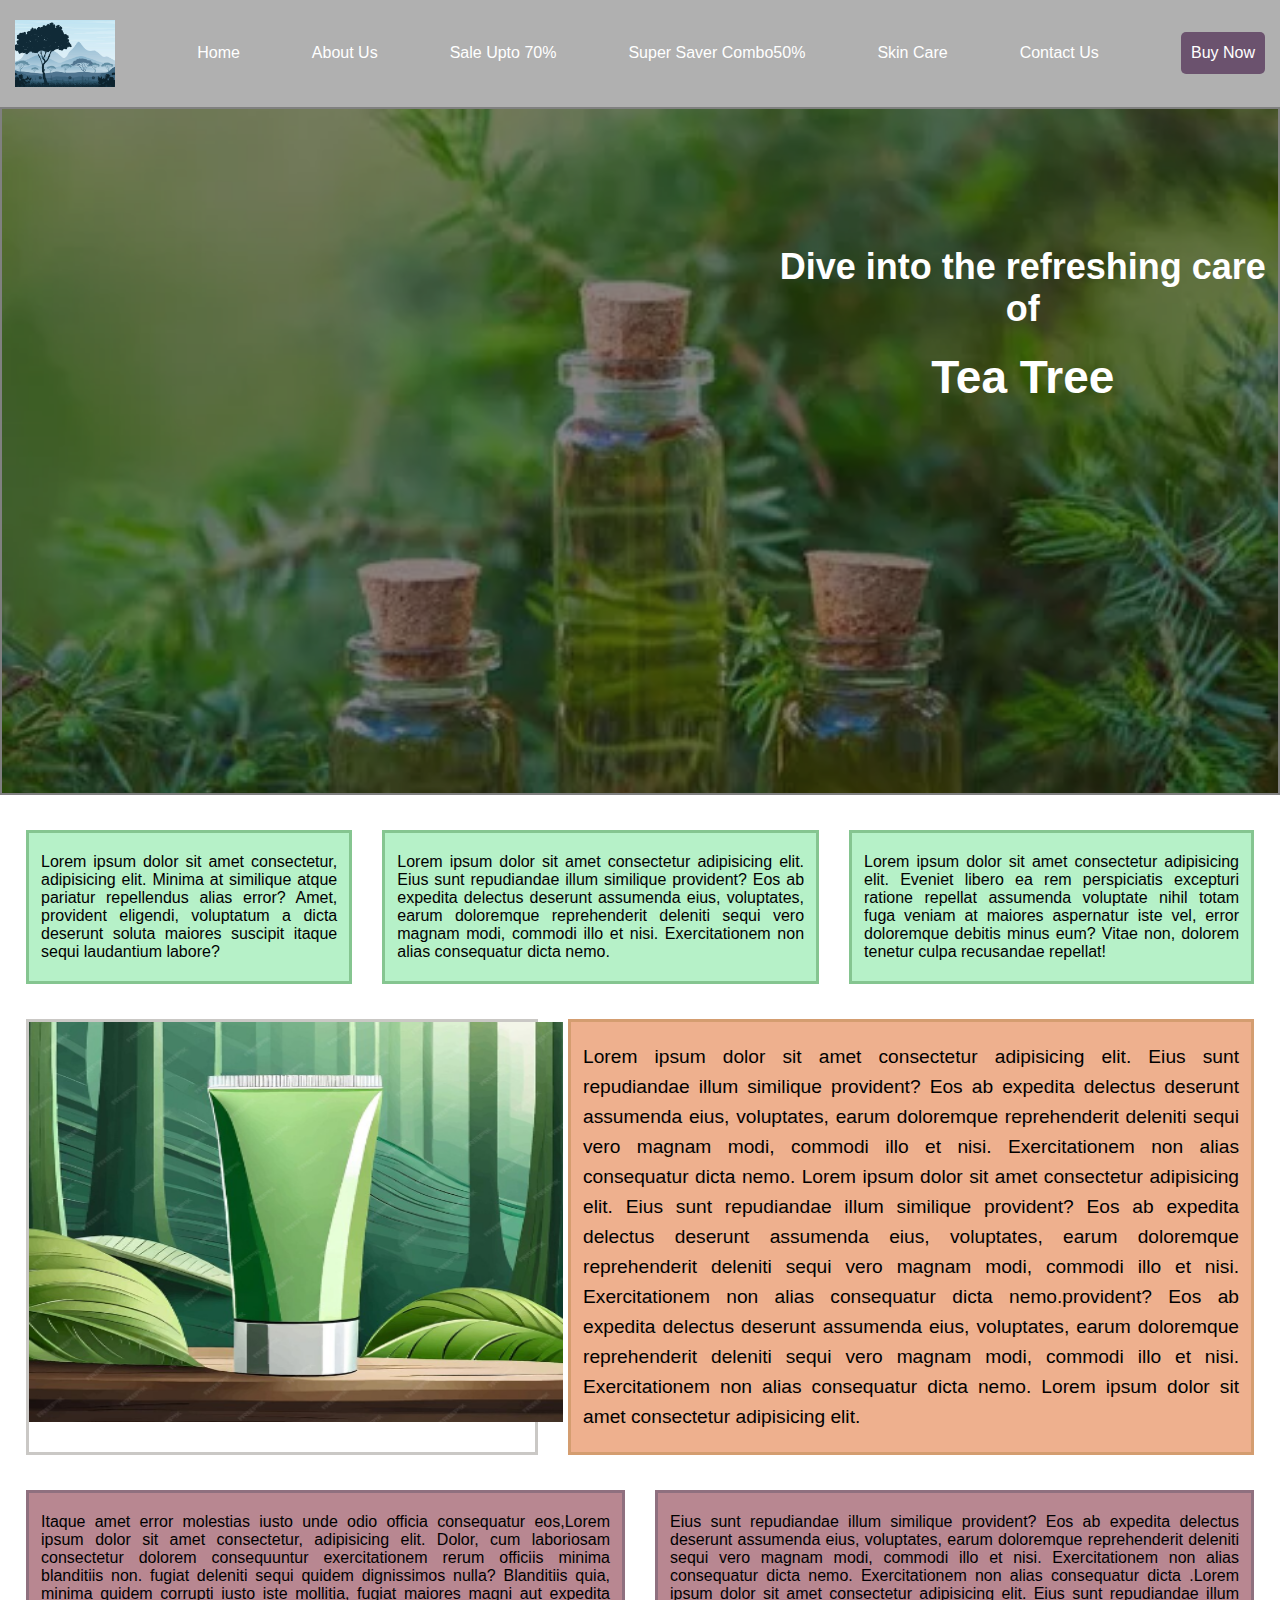
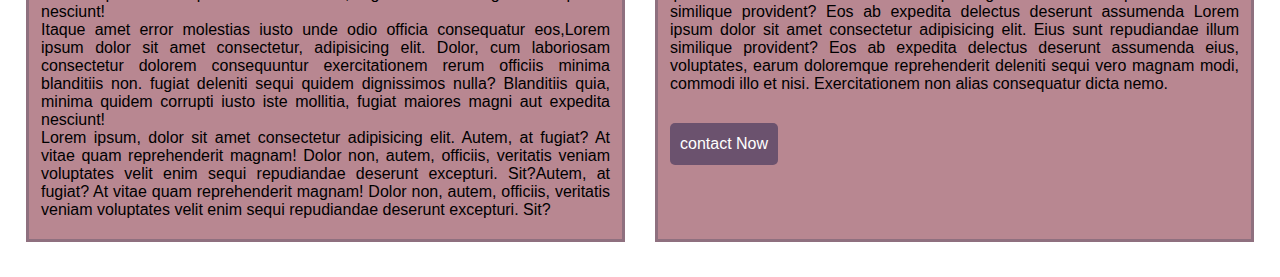
<file: index.html>
<!DOCTYPE html/>
<html lang="en"/>
<head>
    <meta charset="UTF-8"/>
    <meta name="viewport" content="width=device-width, initial-scale=1.0"/>
    <link rel="stylesheet" href="style-09.css"/>
    <title>weblayout-09</title>
</head>
<body>
    <!-- header-menu start -->
    
    <div class="header-menu">
        <div class="logo">
            <span><img  src="grey.jpg" alt="tree" width="100"/></span> 
        </div>
    
   
        <div class="menu">
            <ul>
                <li><a class="home" href="#">Home</a></li>
                <li><a href="#">About Us</a></li>
                <li><a href="#">Sale Upto 70%</a></li>
                <li><a href="#">Super Saver Combo50%</a></li>
                <li><a href="#">Skin Care </a></li>
                <li><a href="#">Contact Us</a></li>
                
            </ul>
            
        </div>
        <div class="button">
            <a href="#">Buy Now</a>
        </div>
    </div> 
    <!-- header-menu end --> 
    
    
    <!-- hero-section-start -->
    <div class="hero-section">

            <div class="hero-content">
                <h1>Dive into the refreshing care of</h1>
               <h2>Tea Tree</h2>
            </div>
    </div>
     <!-- hero-section-end -->

    <!--first section start-->
    <div class="first-section">
        <div class="box1">
            <p>Lorem ipsum dolor sit amet consectetur, adipisicing elit. Minima at similique atque pariatur repellendus alias error? Amet, provident eligendi, voluptatum a dicta deserunt soluta maiores suscipit itaque sequi laudantium labore?</p>
        </div>
        <div class="box2">
            <p>Lorem ipsum dolor sit amet consectetur adipisicing elit. Eius sunt repudiandae illum similique provident? Eos ab expedita delectus deserunt assumenda eius, voluptates, earum doloremque reprehenderit deleniti sequi vero magnam modi, commodi illo et nisi. Exercitationem non alias consequatur dicta nemo.</p>
        </div>
        <div class="box3">
            <p>Lorem ipsum dolor sit amet consectetur adipisicing elit. Eveniet libero ea rem perspiciatis excepturi ratione repellat assumenda voluptate nihil totam fuga veniam at maiores aspernatur iste vel, error doloremque debitis minus eum? Vitae non, dolorem tenetur culpa recusandae repellat!</p>
        </div>
    </div>
    <!--first section end-->

    <!--second section start-->
    <div class="second-section">
        <div class="no-1">
            <img class="img-no-1" src="beauty.png" alt="product" width="534" height="400">
        </div>
        <div class="no-2">
            <p>Lorem ipsum dolor sit amet consectetur adipisicing elit. Eius sunt repudiandae illum similique provident? Eos ab expedita delectus deserunt assumenda eius, voluptates, earum doloremque reprehenderit deleniti sequi vero magnam modi, commodi illo et nisi. Exercitationem non alias consequatur dicta nemo.
            Lorem ipsum dolor sit amet consectetur adipisicing elit. Eius sunt repudiandae illum similique provident? Eos ab expedita delectus deserunt assumenda eius, voluptates, earum doloremque reprehenderit deleniti sequi vero magnam modi, commodi illo et nisi. Exercitationem non alias consequatur dicta nemo.provident? Eos ab expedita delectus deserunt assumenda eius, voluptates, earum doloremque reprehenderit deleniti sequi vero magnam modi, commodi illo et nisi. Exercitationem non alias consequatur dicta nemo.
            Lorem ipsum dolor sit amet consectetur adipisicing elit. </p>
        </div>
    </div>
    <!--second section end-->  

    <!-- third section start--> 

     <div class="third-section">
        <div class="column-1">
            <p>Itaque amet error molestias iusto unde odio officia consequatur eos,Lorem ipsum dolor sit amet consectetur, adipisicing elit. Dolor, cum laboriosam consectetur dolorem consequuntur exercitationem rerum officiis minima blanditiis non.  fugiat deleniti sequi quidem dignissimos nulla? Blanditiis quia, minima quidem corrupti iusto iste mollitia, fugiat maiores magni aut expedita nesciunt!</p>
             <div class="section-1">
                <p>Itaque amet error molestias iusto unde odio officia consequatur eos,Lorem ipsum dolor sit amet consectetur, adipisicing elit. Dolor, cum laboriosam consectetur dolorem consequuntur exercitationem rerum officiis minima blanditiis non.  fugiat deleniti sequi quidem dignissimos nulla? Blanditiis quia, minima quidem corrupti iusto iste mollitia, fugiat maiores magni aut expedita nesciunt!</p>
            </div>
            
            <div class="section-2">
                <p>Lorem ipsum, dolor sit amet consectetur adipisicing elit. Autem, at fugiat? At vitae quam reprehenderit magnam! Dolor non, autem, officiis, veritatis veniam voluptates velit enim sequi repudiandae deserunt excepturi. Sit?Autem, at fugiat? At vitae quam reprehenderit magnam! Dolor non, autem, officiis, veritatis veniam voluptates velit enim sequi repudiandae deserunt excepturi. Sit?</p>
            </div> 
        </div>
        <div class="column-2">
            <p class="para-col-2">Eius sunt repudiandae illum similique provident? Eos ab expedita delectus deserunt assumenda eius, voluptates, earum doloremque reprehenderit deleniti sequi vero magnam modi, commodi illo et nisi. Exercitationem non alias consequatur dicta nemo. Exercitationem non alias consequatur dicta .Lorem ipsum dolor sit amet consectetur adipisicing elit. Eius sunt repudiandae illum similique provident? Eos ab expedita delectus deserunt assumenda Lorem ipsum dolor sit amet consectetur adipisicing elit. Eius sunt repudiandae illum similique provident? Eos ab expedita delectus deserunt assumenda eius, voluptates, earum doloremque reprehenderit deleniti sequi vero magnam modi, commodi illo et nisi. Exercitationem non alias consequatur dicta nemo.  </p>

            <div class="button">
                <a href="#">contact Now</a>
            </div>
        </div> 
       
    </div>
        


       
        
        
    
</body>
</html>
</file>
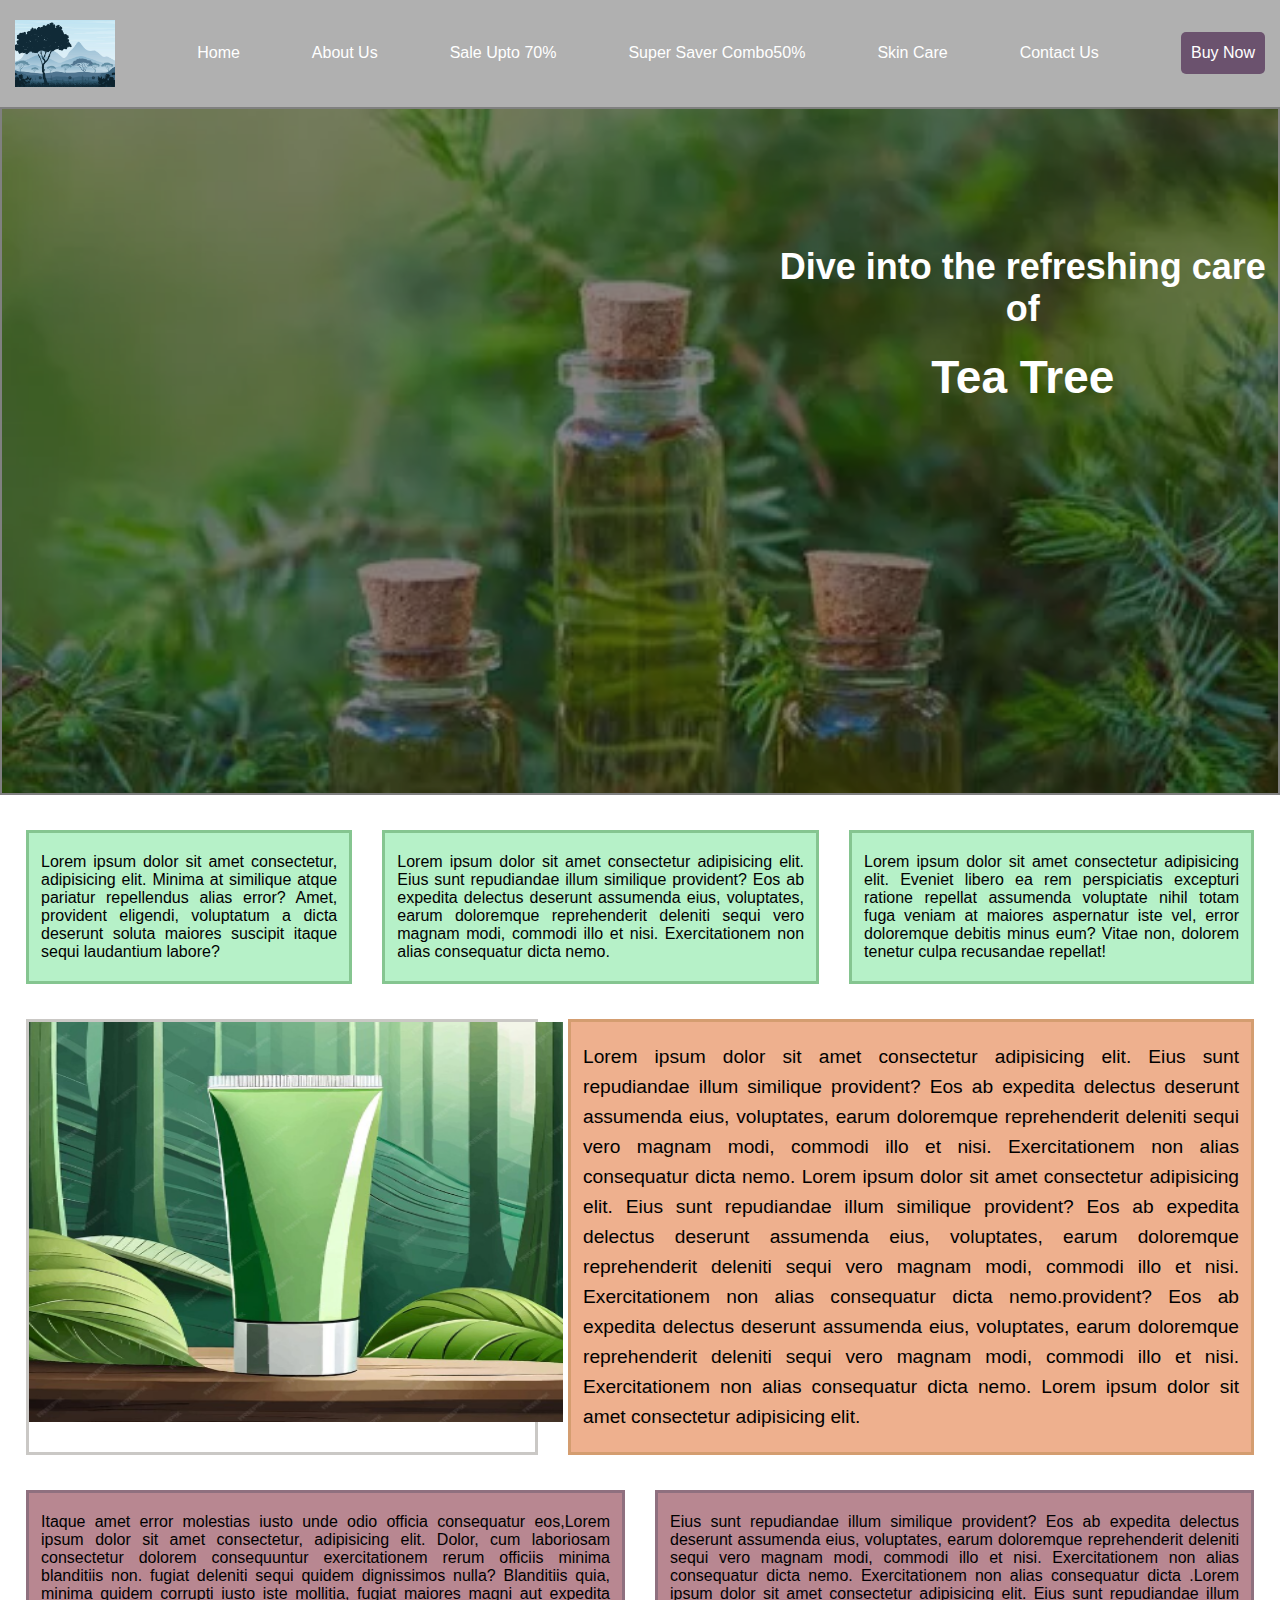
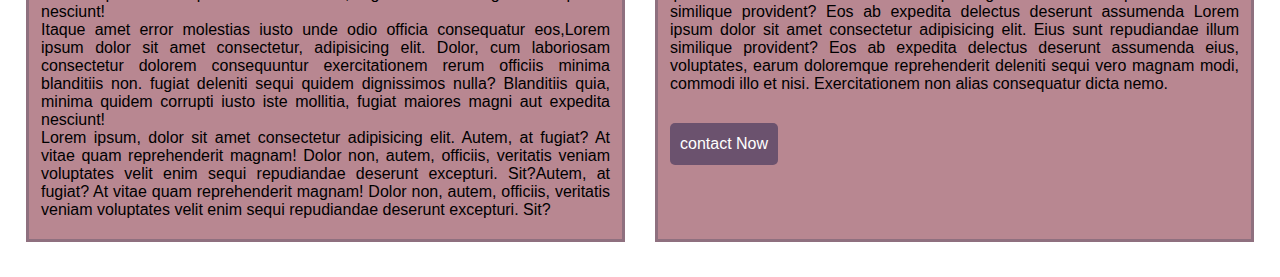
<file: weblayout-09.html>
<!DOCTYPE html/>
<html lang="en"/>
<head>
    <meta charset="UTF-8"/>
    <meta name="viewport" content="width=device-width, initial-scale=1.0"/>
    <link rel="stylesheet" href="style-09.css"/>
    <title>weblayout-09</title>
</head>
<body>
    <!-- header-menu start -->
    
    <div class="header-menu">
        <div class="logo">
            <span><img  src="grey.jpg" alt="tree" width="100"/></span> 
        </div>
    
   
        <div class="menu">
            <ul>
                <li><a class="home" href="#">Home</a></li>
                <li><a href="#">About Us</a></li>
                <li><a href="#">Sale Upto 70%</a></li>
                <li><a href="#">Super Saver Combo50%</a></li>
                <li><a href="#">Skin Care </a></li>
                <li><a href="#">Contact Us</a></li>
                
            </ul>
            
        </div>
        <div class="button">
            <a href="#">Buy Now</a>
        </div>
    </div> 
    <!-- header-menu end --> 
    
    
    <!-- hero-section-start -->
    <div class="hero-section">

            <div class="hero-content">
                <h1>Dive into the refreshing care of</h1>
               <h2>Tea Tree</h2>
            </div>
    </div>
     <!-- hero-section-end -->

    <!--first section start-->
    <div class="first-section">
        <div class="box1">
            <p>Lorem ipsum dolor sit amet consectetur, adipisicing elit. Minima at similique atque pariatur repellendus alias error? Amet, provident eligendi, voluptatum a dicta deserunt soluta maiores suscipit itaque sequi laudantium labore?</p>
        </div>
        <div class="box2">
            <p>Lorem ipsum dolor sit amet consectetur adipisicing elit. Eius sunt repudiandae illum similique provident? Eos ab expedita delectus deserunt assumenda eius, voluptates, earum doloremque reprehenderit deleniti sequi vero magnam modi, commodi illo et nisi. Exercitationem non alias consequatur dicta nemo.</p>
        </div>
        <div class="box3">
            <p>Lorem ipsum dolor sit amet consectetur adipisicing elit. Eveniet libero ea rem perspiciatis excepturi ratione repellat assumenda voluptate nihil totam fuga veniam at maiores aspernatur iste vel, error doloremque debitis minus eum? Vitae non, dolorem tenetur culpa recusandae repellat!</p>
        </div>
    </div>
    <!--first section end-->

    <!--second section start-->
    <div class="second-section">
        <div class="no-1">
            <img class="img-no-1" src="beauty.png" alt="product" width="534" height="400">
        </div>
        <div class="no-2">
            <p>Lorem ipsum dolor sit amet consectetur adipisicing elit. Eius sunt repudiandae illum similique provident? Eos ab expedita delectus deserunt assumenda eius, voluptates, earum doloremque reprehenderit deleniti sequi vero magnam modi, commodi illo et nisi. Exercitationem non alias consequatur dicta nemo.
            Lorem ipsum dolor sit amet consectetur adipisicing elit. Eius sunt repudiandae illum similique provident? Eos ab expedita delectus deserunt assumenda eius, voluptates, earum doloremque reprehenderit deleniti sequi vero magnam modi, commodi illo et nisi. Exercitationem non alias consequatur dicta nemo.provident? Eos ab expedita delectus deserunt assumenda eius, voluptates, earum doloremque reprehenderit deleniti sequi vero magnam modi, commodi illo et nisi. Exercitationem non alias consequatur dicta nemo.
            Lorem ipsum dolor sit amet consectetur adipisicing elit. </p>
        </div>
    </div>
    <!--second section end-->  

    <!-- third section start--> 

     <div class="third-section">
        <div class="column-1">
            <p>Itaque amet error molestias iusto unde odio officia consequatur eos,Lorem ipsum dolor sit amet consectetur, adipisicing elit. Dolor, cum laboriosam consectetur dolorem consequuntur exercitationem rerum officiis minima blanditiis non.  fugiat deleniti sequi quidem dignissimos nulla? Blanditiis quia, minima quidem corrupti iusto iste mollitia, fugiat maiores magni aut expedita nesciunt!</p>
             <div class="section-1">
                <p>Itaque amet error molestias iusto unde odio officia consequatur eos,Lorem ipsum dolor sit amet consectetur, adipisicing elit. Dolor, cum laboriosam consectetur dolorem consequuntur exercitationem rerum officiis minima blanditiis non.  fugiat deleniti sequi quidem dignissimos nulla? Blanditiis quia, minima quidem corrupti iusto iste mollitia, fugiat maiores magni aut expedita nesciunt!</p>
            </div>
            
            <div class="section-2">
                <p>Lorem ipsum, dolor sit amet consectetur adipisicing elit. Autem, at fugiat? At vitae quam reprehenderit magnam! Dolor non, autem, officiis, veritatis veniam voluptates velit enim sequi repudiandae deserunt excepturi. Sit?Autem, at fugiat? At vitae quam reprehenderit magnam! Dolor non, autem, officiis, veritatis veniam voluptates velit enim sequi repudiandae deserunt excepturi. Sit?</p>
            </div> 
        </div>
        <div class="column-2">
            <p class="para-col-2">Eius sunt repudiandae illum similique provident? Eos ab expedita delectus deserunt assumenda eius, voluptates, earum doloremque reprehenderit deleniti sequi vero magnam modi, commodi illo et nisi. Exercitationem non alias consequatur dicta nemo. Exercitationem non alias consequatur dicta .Lorem ipsum dolor sit amet consectetur adipisicing elit. Eius sunt repudiandae illum similique provident? Eos ab expedita delectus deserunt assumenda Lorem ipsum dolor sit amet consectetur adipisicing elit. Eius sunt repudiandae illum similique provident? Eos ab expedita delectus deserunt assumenda eius, voluptates, earum doloremque reprehenderit deleniti sequi vero magnam modi, commodi illo et nisi. Exercitationem non alias consequatur dicta nemo.  </p>

            <div class="button">
                <a href="#">contact Now</a>
            </div>
        </div> 
       
    </div>
        


       
        
        
    
</body>
</html>
</file>
<file: style-09.css>
*{
    margin: 0;
    padding: 0;
    box-sizing: border-box;
    font-family: sans-serif;
    
}

.header-menu {
    display: flex;
    justify-content: space-between;
    align-items: center;
    background-color: #b0b0b0;
    padding: 20px 0;
    

}
.logo {
    color: #808080;
    margin-left: 15px;
    

}
.logo span {

}
.menu {

}
.menu ul {
    list-style: none;
    display: flex;
    gap: 32px;  

}
.menu ul li {

}
.menu ul li a {
    text-decoration: none;
    color: white;
    padding: 15px 20px;

}
.menu ul li a:hover {
   
    background-color: #968e8e;
    transition: 0.5s;

}


.button {   
    margin-right: 15px;

}
.button a {
    text-decoration: none;
    color: white;
    display: inline-block;
    background-color: #6b526e;
    padding: 12px 10px;
    border-radius: 5px;
    ma

}

.button a:hover {
    background-color: #88578f;
    transition: 0.5s;

}
.hero-section{
    height: 76.5vh;
    border: 2px solid #808080;
    background-image: url(product1.jpg);
    background-size: cover;
    background-position: center;
    background-repeat: no-repeat;
    background-attachment: scroll;
   /* display: flex;
    justify-content: center;
    align-items: center;*/
    position: relative;
    z-index: 1;
   
   
     
}
.hero-section::after{
    content: "";
    height: 100%;
    width: 100%;
    background-color: rgba(19, 3, 12, 0.5);
    position: absolute;
    left: 0;
    top: 0;
    z-index: -1;
}
.hero-content{
    /* border: 4px solid #4151be; */
    text-align: center;
    position: absolute;
    left: 60%;
    top: 20%;
    color: white;
    /* transform: translate(-18%, -50%); */
   

}
.hero-content h1{
    font-size: 36;

}
.hero-content h2{
    font-size: 46;
    margin: 20px 0;


} 

/*first-section-start*/
.first-section{
    display: flex;
    margin-top: 35px;
    margin-bottom: 35px;
    gap: 30px;
    
}
.box1{
    background-color: #b6f1c8;
    border: 3px solid #85c590;
    text-align: justify;
    padding: 20px 12px;
    margin-left: 26px;
    
}
.box2{
    background-color: #b6f1c8;
    border: 3px solid #85c590;
    text-align: justify;
    padding: 20px 12px;
}

.box3{
    background-color: #b6f1c8;
    border: 3px solid #85c590;
    text-align: justify;
    padding: 20px 12px;
    margin-right: 26px;
}
/*first-section-end*/


/*second-section-start*/
.second-section{
    display: flex;
    margin-bottom: 35px;
    gap: 30px;
    
}
.no-1{
    
    border: 3px solid #cac8c5; 

    margin-left: 26px;
    float: left;
    width: 40%;

}


.no-2{
    background-color: #eeb08e;
    border: 3px solid #d49d70;
    text-align: justify;
    padding: 20px 12px;
    margin-right: 26px;
    font-size: larger;
    line-height: 30px;
}
/*second-section-end*/




/* third-section-start */

.third-section{
    display: flex;
    margin-bottom: 35px;
    gap: 30px;
      
}
.column-1{
    background-color: rgb(184, 135, 145);
    border: 3px solid #8f707f;
    text-align: justify;
    padding: 20px 12px;
    margin-left: 26px;
    width: 55%;
    
    
    
}
.column-2{
    background-color: rgb(184, 135, 145);
    border: 3px solid #8f707f;
    text-align: justify;
    padding: 20px 12px;
    margin-right: 26px;
    width: 55%;
}
.para-col-2{
    padding-bottom: 30px;
}

/* third-section-end */

/* .section-1{
    background-color: rgb(206, 53, 84);
    border: 3px solid #6e4912;
    padding: 20px 12px;

}
.section-2{
    background-color: #a0603d;
    border: 3px solid #9b5903;
    padding: 20px 12px;
} */
</file>
